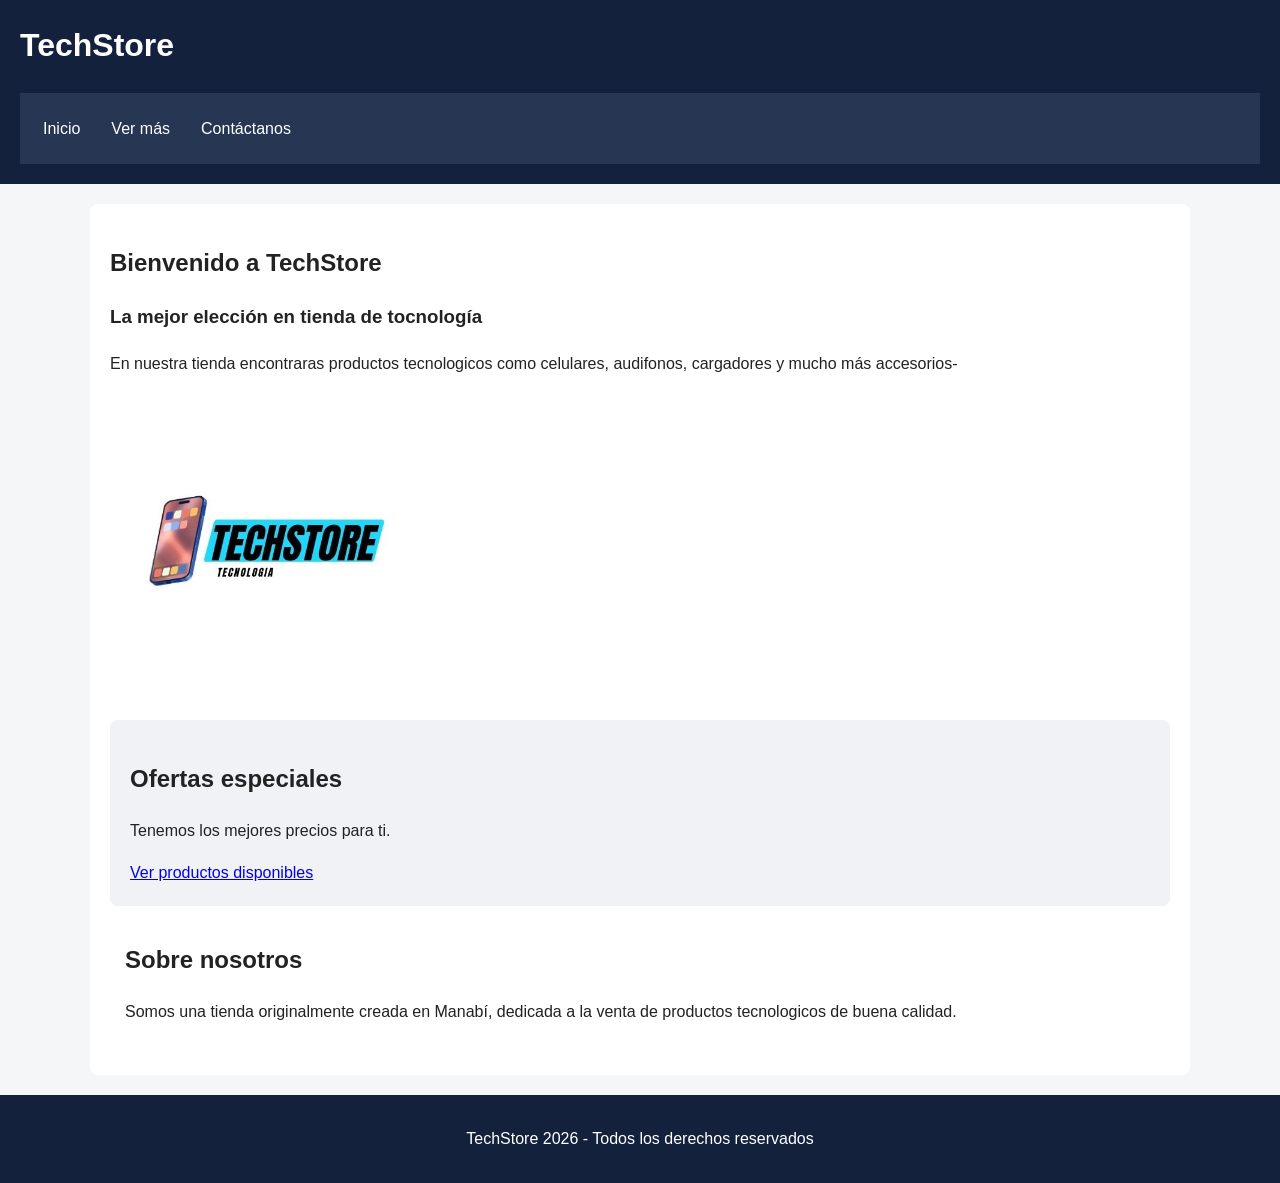
<file: index.html>
<!DOCTYPE html>
<html lang="es">
<head>
    <meta charset="UTF-8">
    <meta name="viewport" content="width=device-width, initial-scale=1.0">
    <title>Inicio | TechStore</title>
    <link rel="stylesheet" href="css/estilos.css">
</head>
<body>
    <header class="encabezado">
        <h1>TechStore</h1>

        <nav class="menu" aria-label="Navegación principal">
            <a href="index.html">Inicio</a>
            <a href="catalogoproductos.html">Ver más</a>
            <a href="contacto.html">Contáctanos</a>
        </nav>
    </header>
    
    <main class="contenido">
        <section>
            <h2>Bienvenido a TechStore</h2>
            <h3>La mejor elección en tienda de tocnología</h3>
            <p>
                En nuestra tienda encontraras productos tecnologicos 
                como celulares, audifonos, cargadores y mucho más accesorios-
            </p>
            <img src="img/TECHStore.jpg"
            alt="Logo principal de la tienda TechStore"
            width="300">
        </section>

        <section class="ofertas">
            <h2>Ofertas especiales</h2>
            <p>Tenemos los mejores precios para ti.</p>
            <a href="catalogoproductos.html">Ver productos disponibles</a>
        </section>

        <section class="informacion">
            <h2>Sobre nosotros</h2>
            <p>
            Somos una tienda originalmente creada en Manabí, dedicada a la venta 
            de productos tecnologicos de buena calidad.
            </p>
        </section>
    </main>
    <footer class="pie">
        <p>TechStore 2026 - Todos los derechos reservados</p>
    </footer>
</body>
</html>
</file>
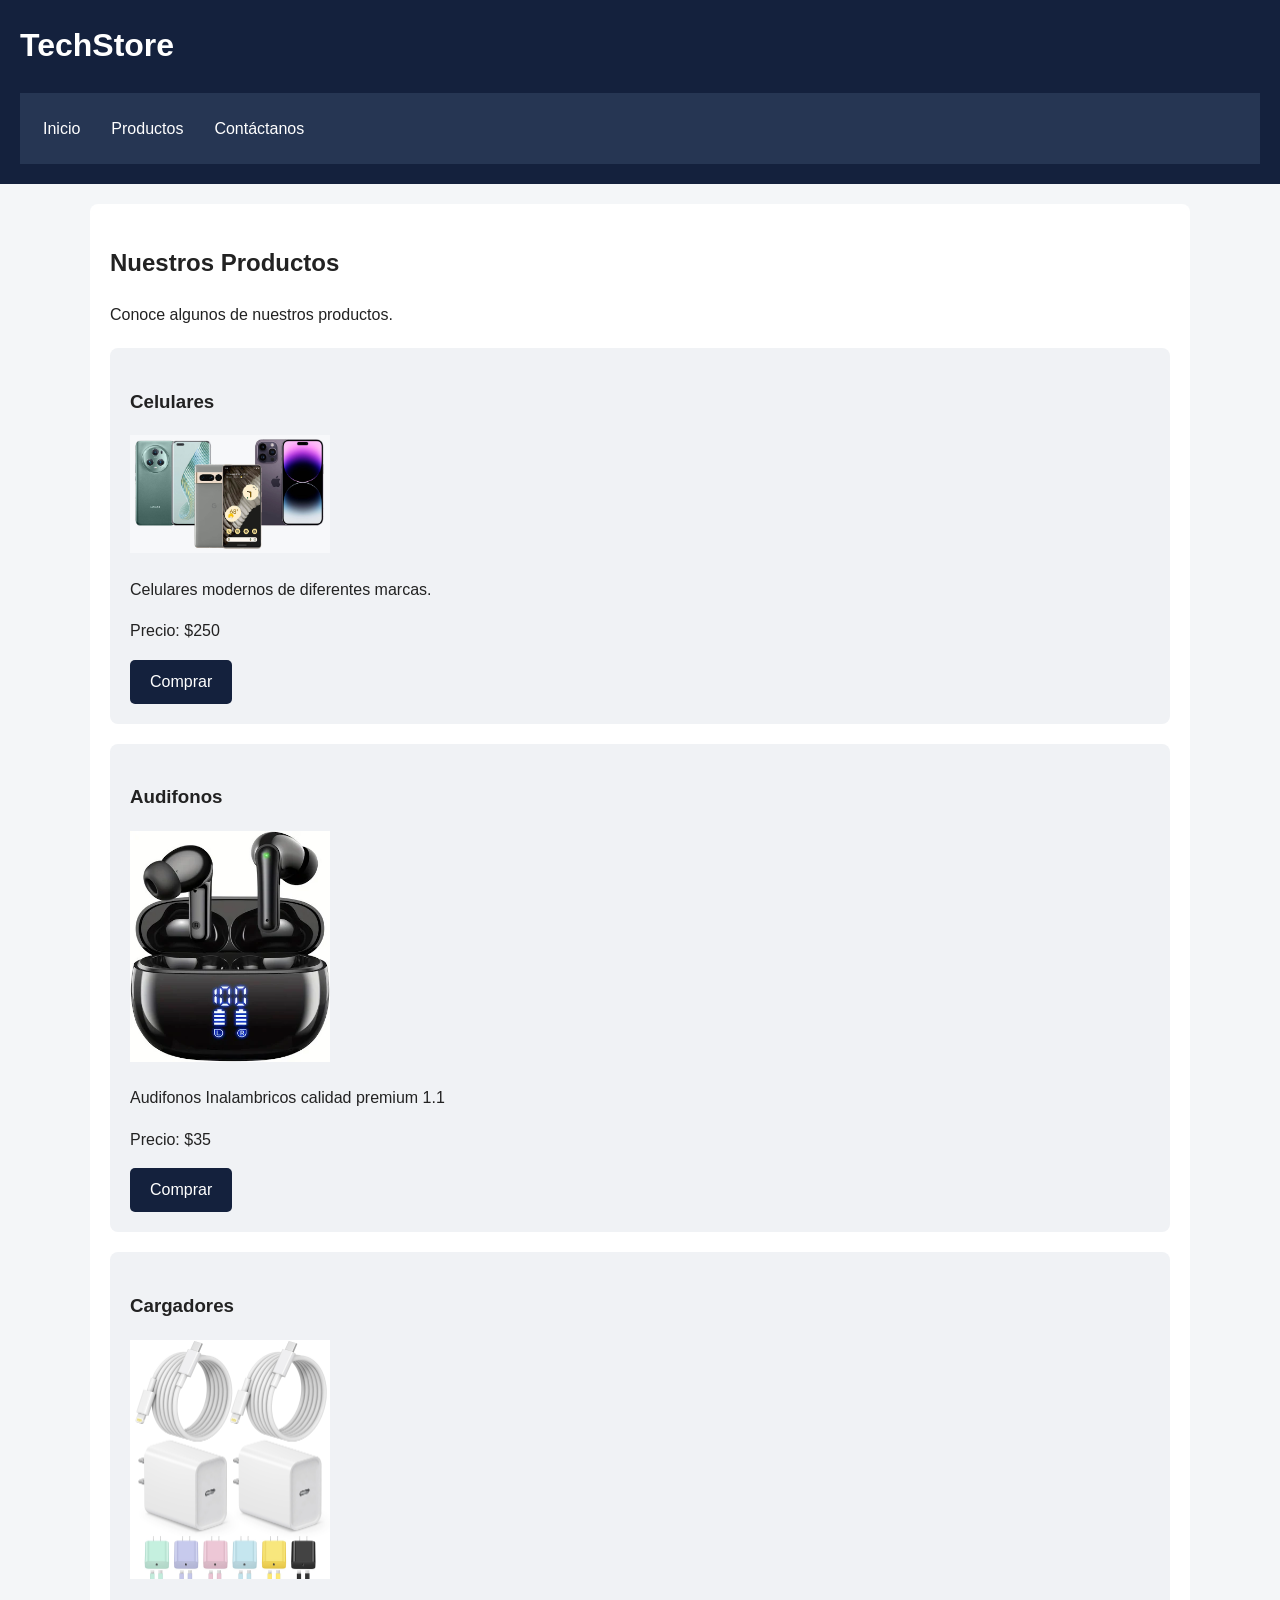
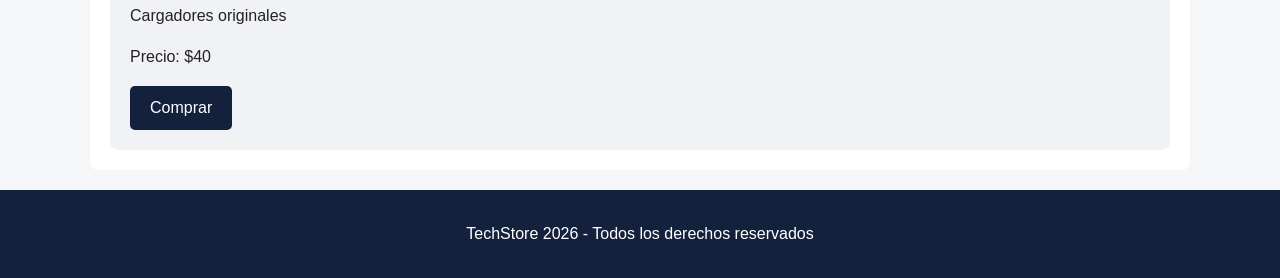
<file: catalogoproductos.html>
<!DOCTYPE html>
<html lang="es">
<head>
    <meta charset="UTF-8">
    <meta name="viewport" content="width=device-width, initial-scale=1.0">
    <title>Productos | TechStore</title>
    <link rel="stylesheet" href="css/estilos.css">
</head>
<body>
    <header class="encabezado">
        <h1>TechStore</h1>

        <nav class="menu" aria-label="Navegación principal">
            <a href="index.html">Inicio</a>
            <a href="catalogoproductos.html">Productos</a>
            <a href="contacto.html">Contáctanos</a>
        </nav>
    </header>

    <main class="contenido">
        <h2>Nuestros Productos</h2>
        <p>Conoce algunos de nuestros productos.</p>

        <section class="ofertas">
            <h3>Celulares</h3>
            <img src="img/celular.jpg"
            alt="Celular moderno disponible en TechStore"
            width="200">
            <p>Celulares modernos de diferentes marcas.</p>
            <p>Precio: $250</p>
            <button type="button" class="comprar">Comprar</button>
        </section>
    

        <section class="ofertas">
         <h3>Audifonos</h3>
            <img src="img/audifonos.jpg"
            alt="Audífonos inalámbricos disponibles en TechStore"
            width="200" >
            <p>Audifonos Inalambricos calidad premium 1.1</p>
            <p>Precio: $35</p>
            <button type="button" class="comprar">Comprar</button>
        </section>

    
        <section class="ofertas">
            <h3>Cargadores</h3>
            <img src="img/Cargadores.png"
            alt="Cargador para dispositivos electrónicos" 
            width="200" >
            <p>Cargadores originales</p>
            <p>Precio: $40</p>
             <button type="button" class="comprar">Comprar</button>
        </section>
    </main>
    
    <footer class="pie">
        <p>TechStore 2026 - Todos los derechos reservados</p>
    </footer>
</body>
</html>
</file>
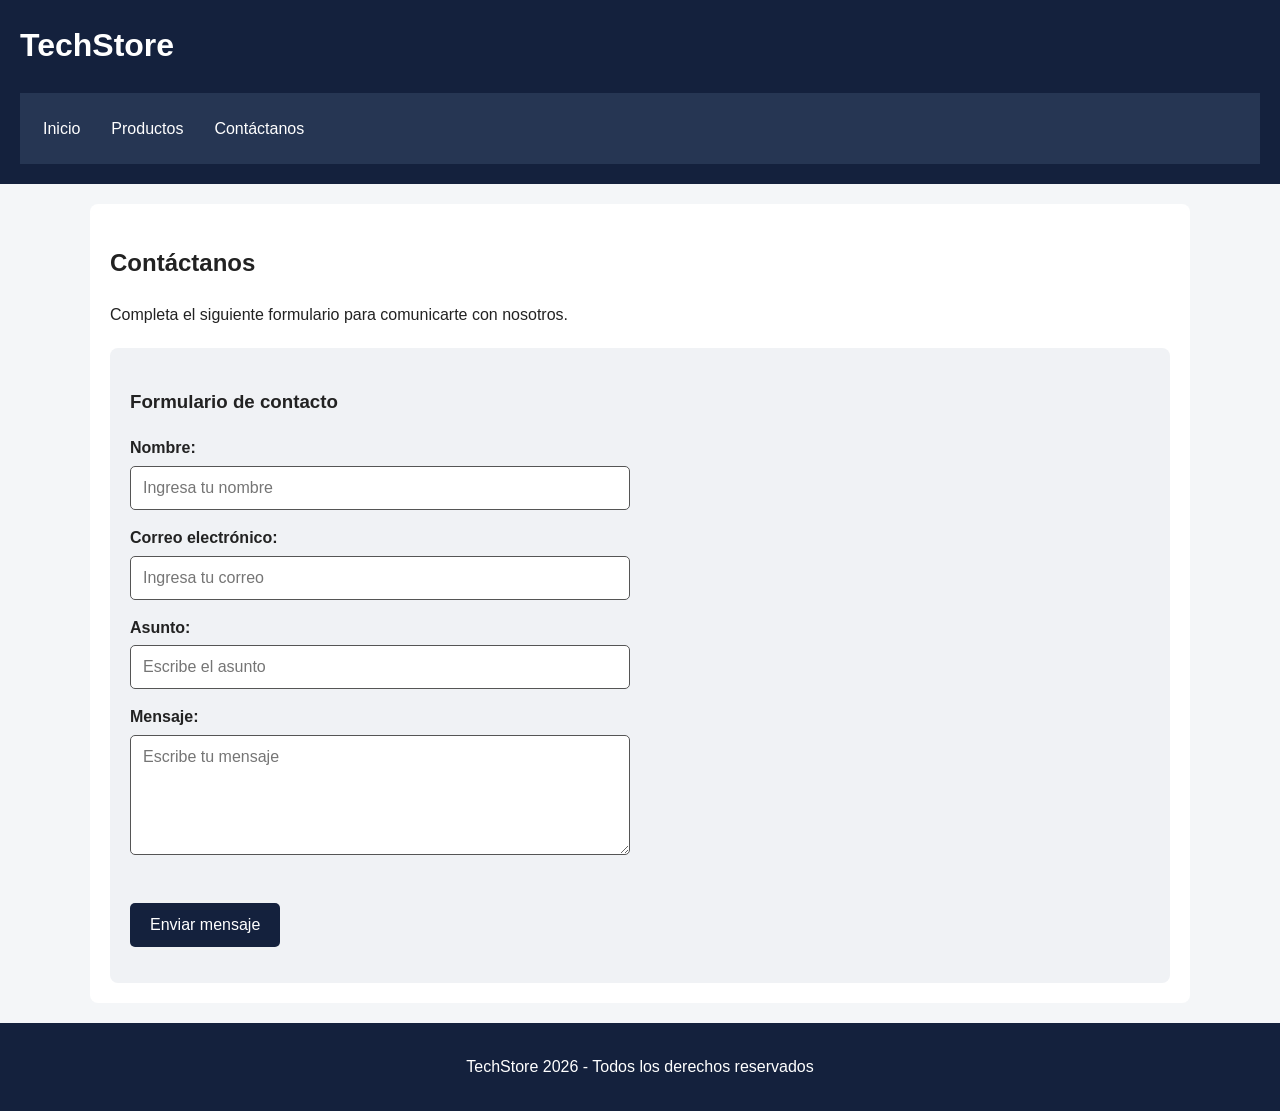
<file: contacto.html>
<!DOCTYPE html>
<html lang="es">
<head>
    <meta charset="UTF-8">
    <meta name="viewport" content="width=device-width, initial-scale=1.0">
    <title>Contacto | TechStore</title>
    <link rel="stylesheet" href="css/estilos.css">
</head>
<body>
    <header class="encabezado">
        <h1>TechStore</h1>

        <nav class="menu" aria-label="Navegación principal">
            <a href="index.html">Inicio</a>
            <a href="catalogoproductos.html">Productos</a>
            <a href="contacto.html">Contáctanos</a>
        </nav> 
    </header>

    <main class="contenido">
        <h2>Contáctanos</h2>
        <p>Completa el siguiente formulario para comunicarte con nosotros.</p>

        <section class="ofertas">
            <h3>Formulario de contacto</h3>
            <form id="formulario">
                <div>
                    <label for="nombre">Nombre:</label>
                    <input type="text" id="nombre" name="nombre"
                    placeholder="Ingresa tu nombre" required>
                </div>

                <div>
                    <label for="correo">Correo electrónico:</label>
                    <input type="email" id="correo" name="correo"
                    placeholder="Ingresa tu correo" required>
                </div>

                <div>
                    <label for="asunto">Asunto:</label>
                    <input type="text" id="asunto" name="asunto"
                    placeholder="Escribe el asunto" required>
                </div>

                <div>
                    <label for="mensaje">Mensaje:</label>
                    <textarea id="mensaje" name="mensaje"
                    placeholder="Escribe tu mensaje" required></textarea>
                </div>
                <br>
                <button type="submit">Enviar mensaje</button>
            </form>
            <p id="resultado" role="status" aria-live="polite"></p>
        </section>
    </main>

    <footer class="pie">
        <p>TechStore 2026 - Todos los derechos reservados</p>
    </footer>
    <script src="js/script.js"></script>
</body>
</html>
</file>
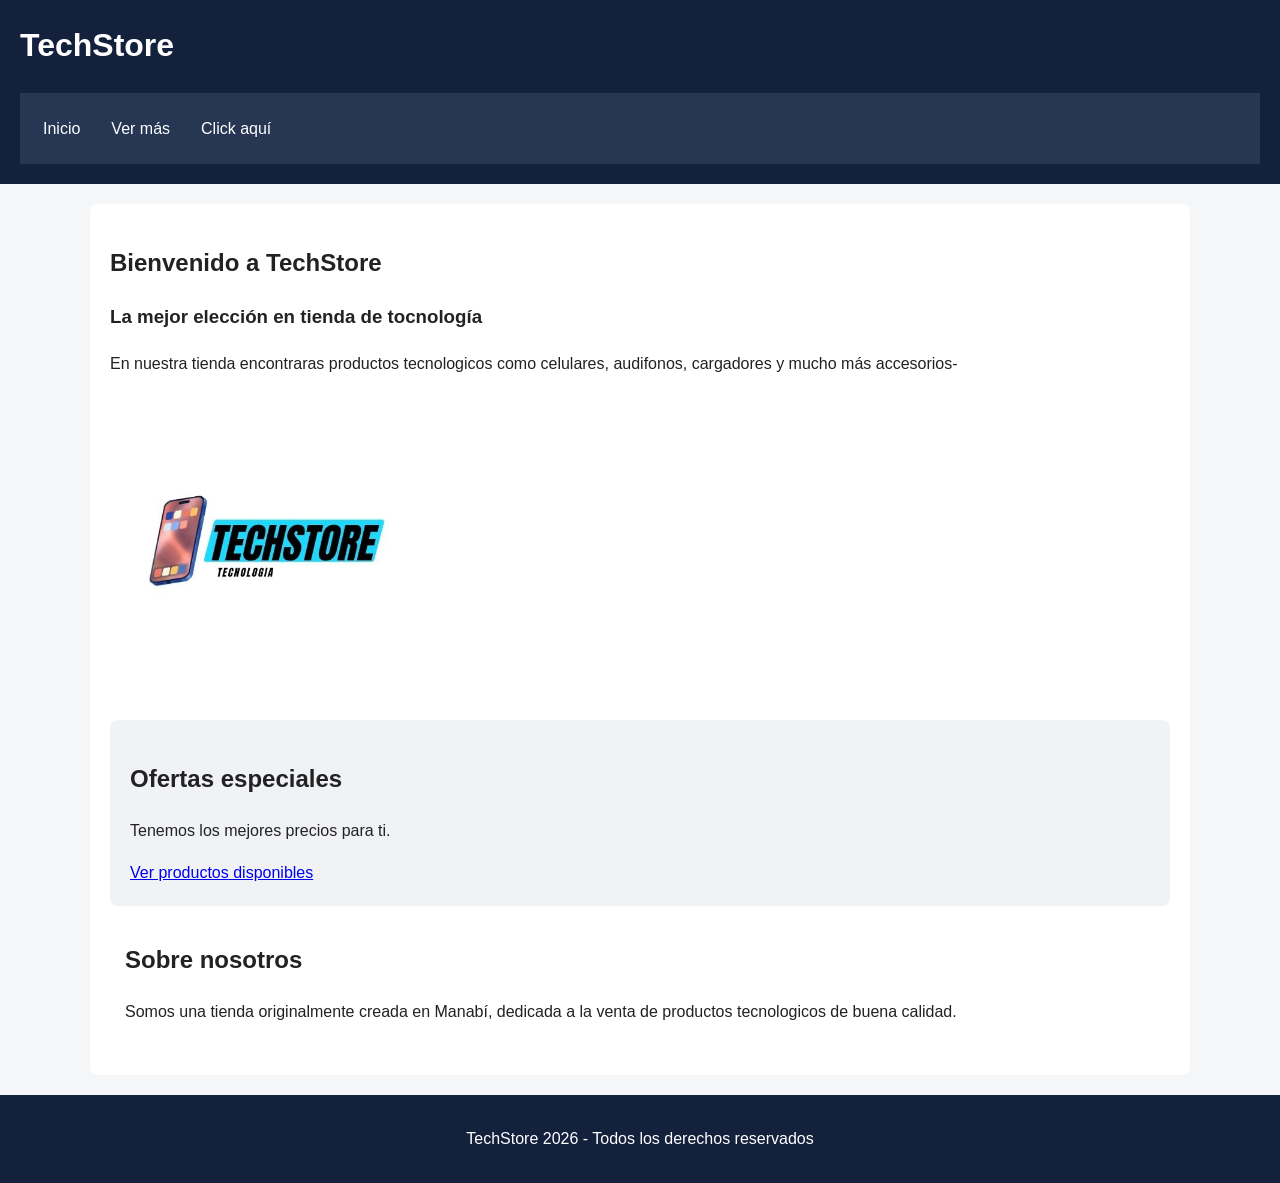
<file: paginaprincipal.html>
<!DOCTYPE html>
<html lang="es">
<head>
    <meta charset="UTF-8">
    <meta name="viewport" content="width=device-width, initial-scale=1.0">
    <title>Inicio | TechStore</title>
    <link rel="stylesheet" href="css/estilos.css">
</head>
<body>
    <header class="encabezado">
        <h1>TechStore</h1>

        <nav class="menu" aria-label="Navegación principal">
            <a href="paginaprincipal.html">Inicio</a>
            <a href="catalogoproductos.html">Ver más</a>
            <a href="contacto.html">Click aquí</a>
        </nav>
    </header>
    
    <main class="contenido">
        <section>
            <h2>Bienvenido a TechStore</h2>
            <h3>La mejor elección en tienda de tocnología</h3>
            <p>
                En nuestra tienda encontraras productos tecnologicos 
                como celulares, audifonos, cargadores y mucho más accesorios-
            </p>
            <img src="img/TECHStore.jpg"
            alt="Logo principal de la tienda TechStore"
            width="300">
        </section>

        <section class="ofertas">
            <h2>Ofertas especiales</h2>
            <p>Tenemos los mejores precios para ti.</p>
            <a href="catalogoproductos.html">Ver productos disponibles</a>
        </section>

        <section class="informacion">
            <h2>Sobre nosotros</h2>
            <p>
            Somos una tienda originalmente creada en Manabí, dedicada a la venta 
            de productos tecnologicos de buena calidad.
            </p>
        </section>
    </main>
    <footer class="pie">
        <p>TechStore 2026 - Todos los derechos reservados</p>
    </footer>
</body>
</html>
</file>
<file: css/estilos.css>
/* Configuración general */

*{
    box-sizing: border-box;
}

body {
    background-color: #f4f6f8;
    font-family: Arial, sans-serif;
    margin: 0;
    color: #222222;
    line-height: 1.6;
}

/* Encabezado */
.encabezado {
    background-color: #14213d;
    color: #ffffff;
    padding: 20px;
}

.encabezado h1 {
    color: #ffffff;
    margin-top: 0;
}

/* Menú de navegación */
.menu {
    background-color: #263653;
    padding: 15px;
    display: flex;
    flex-wrap: wrap;
    gap: 15px;
}

.menu a {
    color: #ffffff;
    text-decoration: none;
    padding: 8px;
}

.menu a:hover {
    background-color: #405577;
    text-decoration: underline;
}

/* Contenido principal */
.contenido {
    background-color: #ffffff;
    margin: 20px auto;
    padding: 20px;
    max-width: 1100px;
    border-radius: 8px;
}

/* Secciones y ofertas */
.ofertas {
    background-color: #f0f2f5;
    padding: 20px;
    margin-top: 20px;
    border-radius: 8px;
}

.informacion {
    padding: 15px;
}

/* Imagenes adaptables */
img {
    max-width: 100%;
    height: auto;
}

/* Formulario */
form div {
    margin-bottom: 15px;
}

label {
    display: block;
    font-weight: bold;
    margin-bottom: 5px;
}

input, textarea {
    width: 100%;
    max-width: 500px;
    padding: 12px;
    border: 1px solid #555555;
    border-radius: 5px;
    font-family: Arial, sans-serif;
    font-size: 1rem;
}

textarea {
    min-height: 120px;
    resize: vertical;
}


/* Botones */
button {
    background-color: #14213d;
    color: #ffffff;
    border: none;
    padding: 12px 20px;
    min-height: 44px;
    cursor: pointer;
    border-radius: 5px;
    font-size: 1rem;
}

button:hover {
    background-color: #263653;
}

/* Indicador de enfoque del teclado */
a:focus-visible,
button:focus-visible,
input:focus-visible,
textarea:focus-visible {
    outline: 3px solid #b45309;
    outline-offset: 3px;
}

/* Mnesaje del formulario */
#resultado {
    font-weight: bold;
    color: #14213d;
}

/*Pie de página */
.pie {
    background-color: #14213d;
    color: #ffffff;
    text-align: center;
    padding: 15px;
}

/* Adaptación para celulares */
@media (max-width: 600px) {
    .contenido {
        margin: 10px;
        padding: 15px;
    }

    .encabezado {
        padding: 15px;
    }

    .menu { 
        flex-direction: column;
        gap: 5px;
    }

    .menu a {
        display: block;
    }
}
</file>
